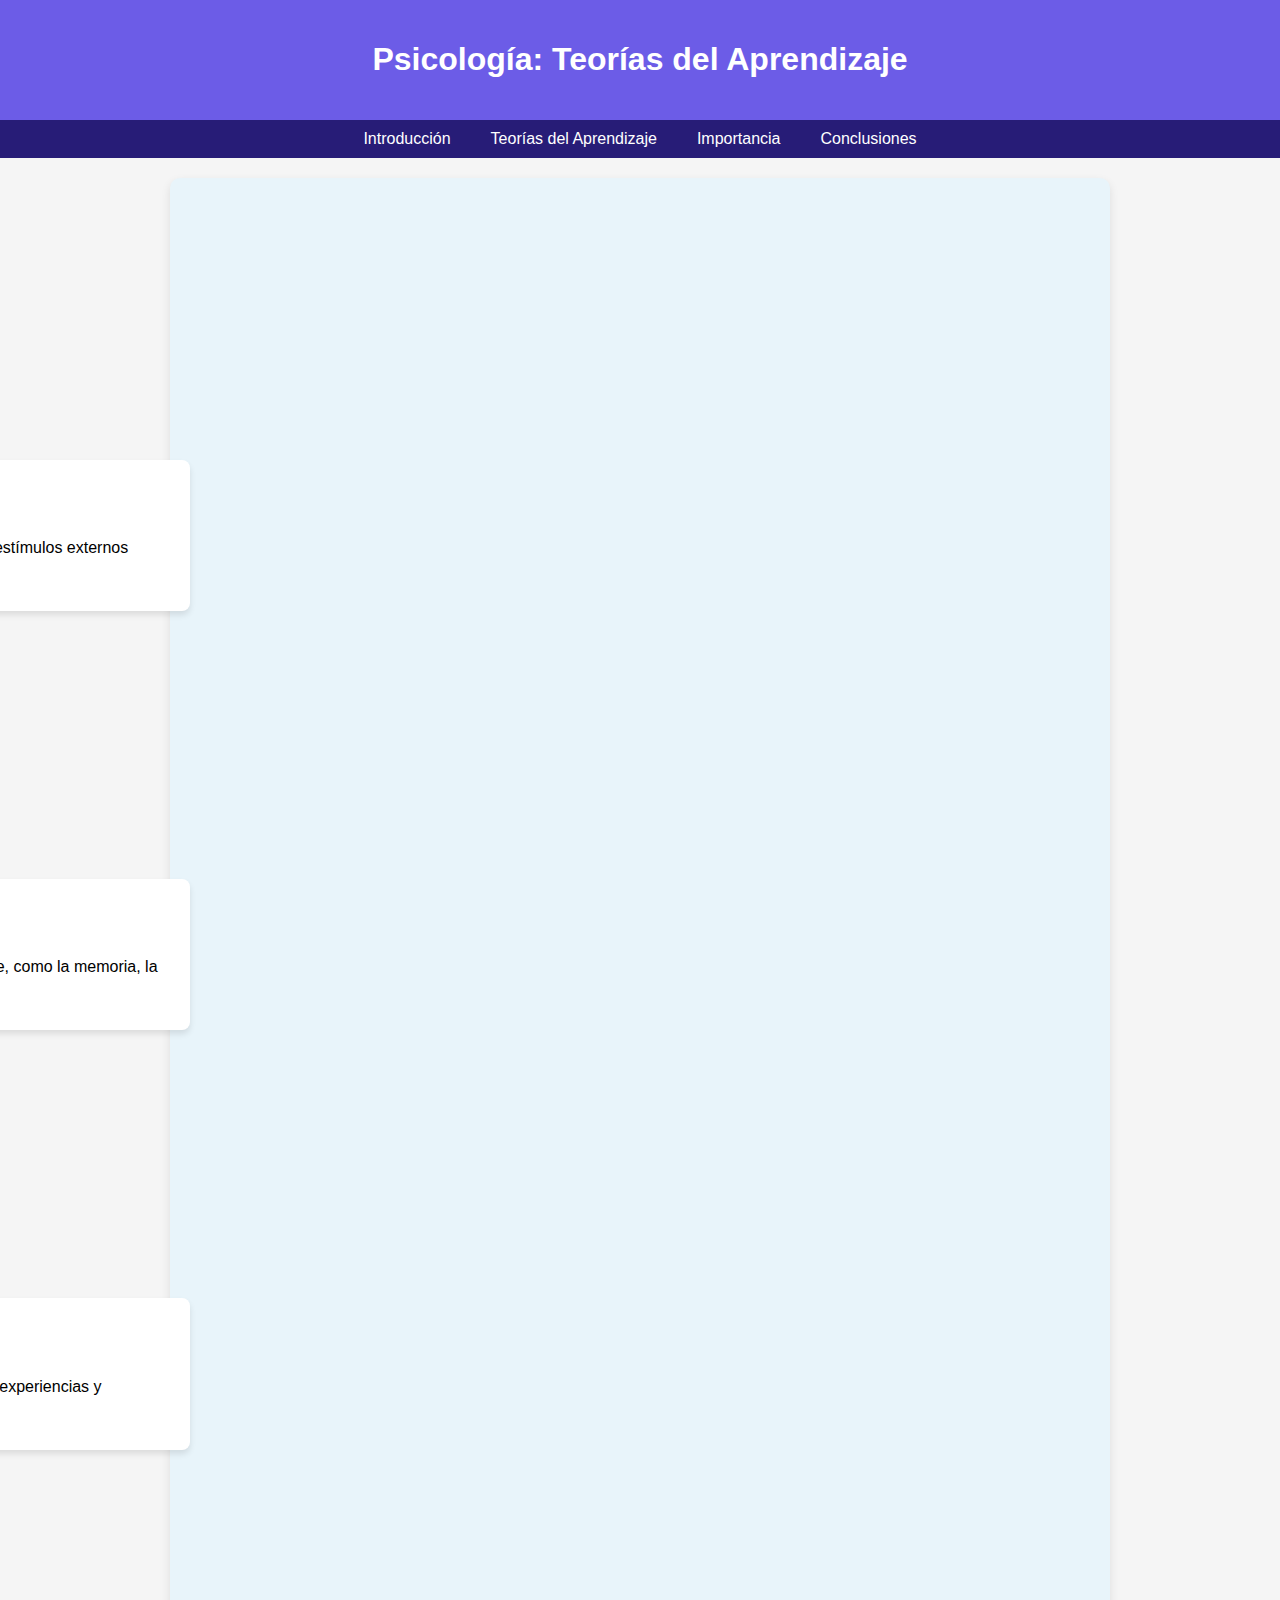
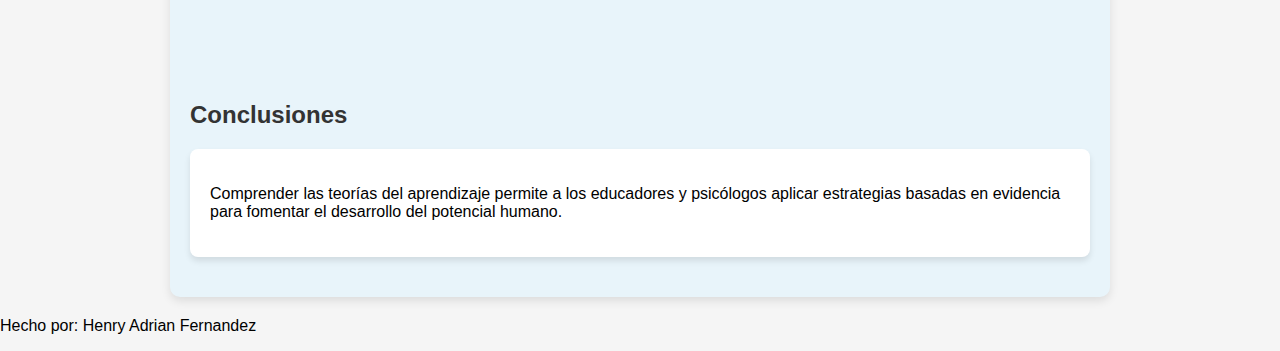
<file: index.html>
<!DOCTYPE html>
<html lang="es">
<head>
  <meta charset="UTF-8">
  <meta name="viewport" content="width=device-width, initial-scale=1.0">
  <title>Psicología: Teorías del Aprendizaje</title>
  <style>
       /* Estilos generales */
   body {
    font-family: Arial, sans-serif;
    margin: 0;
    padding: 0;
    background-color: #f5f5f5;
  }

  header {
    background: #6c5ce7;
    color: white;
    padding: 20px 0;
    text-align: center;
  }

  nav {
    background-color: #271c77;
  }

  nav ul {
    display: flex;
    justify-content: center;
    list-style: none;
    margin: 0;
    padding: 0;
  }

  nav ul li {
    margin: 0;
    padding: 10px 20px;
  }

  nav ul li a {
    color: white;
    text-decoration: none;
  }

  nav ul li a:hover {
    text-decoration: underline;
  }

  .container {
    max-width: 900px;
    margin: 20px auto;
    padding: 20px;
    background-color: #e8f4fa;
    border-radius: 10px;
    box-shadow: 0 4px 10px rgba(0, 0, 0, 0.1);
  }

  h2 {
    color: #333;
  }

  /* Posicionamiento */
  .image-container {
    display: flex;
    justify-content: space-around;
    align-items: center;
    margin: 20px 0;
  }

  .image-container img {
    width: 45%;
    border-radius: 10px;
    box-shadow: 0 4px 6px rgba(0, 0, 0, 0.1);
  }

  /* Animaciones */
  .box {
    margin: 20px 0;
    padding: 20px;
    background: white;
    border-radius: 8px;
    box-shadow: 0 4px 6px rgba(0, 0, 0, 0.1);
    transition: transform 0.3s, background-color 0.3s;
  }

  .box:hover {
    transform: translateY(-10px);
    background-color: #d4f0fc;
  }

  .fade-in {
    opacity: 0;
    animation: fadeIn 1.5s ease-in forwards;
  }

  @keyframes fadeIn {
    to {
      opacity: 1;
    }
  }

  .slide-in {
    transform: translateX(-100%);
    animation: slideIn 1s ease-out forwards;
  }

  @keyframes slideIn {
    to {
      transform: translateX(0);
    }
  }

  .zoom-in {
    transform: scale(0);
    animation: zoomIn 1s ease-in forwards;
  }

  @keyframes zoomIn {
    to {
      transform: scale(1);
    }
  }
  </style>
</head>
<body>
  <header>
    <h1>Psicología: Teorías del Aprendizaje</h1>
  </header>
  <nav>
    <ul>
      <li><a href="#introduccion">Introducción</a></li>
      <li><a href="#teorias">Teorías del Aprendizaje</a></li>
      <li><a href="#importancia">Importancia</a></li>
      <li><a href="#conclusiones">Conclusiones</a></li>
    </ul>
  </nav>
  <div class="container">
    <section id="introduccion" class="fade-in">
      <h2>Introducción</h2>
      <div class="box">
        <p>La psicología del aprendizaje estudia cómo los individuos adquieren, procesan y retienen conocimientos y habilidades. Las teorías del aprendizaje buscan explicar estos procesos y cómo pueden aplicarse en la educación y el desarrollo personal.</p>
      </div>
    </section>
    <section id="teorias" class="slide-in">
      <h2>Teorías del Aprendizaje</h2>
      <div class="box">
        <h3>Conductismo</h3>
        <p>El conductismo, liderado por autores como Pavlov y Skinner, se centra en cómo el entorno y los estímulos externos influyen en el comportamiento. Propone que el aprendizaje ocurre a través del condicionamiento.</p>
      </div>
      <section class="image-container">
        <img src="img/conductismo.jpg" alt="Constructivismo">
      </section>
      <div class="box">
        <h3>Cognitivismo</h3>
        <p>El cognitivismo, desarrollado por Piaget y Vygotsky, enfatiza los procesos internos del aprendizaje, como la memoria, la percepción y la solución de problemas.</p>
      </div>
      <section class="image-container">
        <img src="img/cognitivismo.jpeg" alt="Constructivismo">
      </section>
      <div class="box">
        <h3>Constructivismo</h3>
        <p>El constructivismo sostiene que los individuos construyen su propio conocimiento basado en sus experiencias y reflexiones. Esta teoría destaca el aprendizaje activo y significativo.</p>
      </div>
      <section class="image-container">
        <img src="img/constructivismo.png" alt="Constructivismo">
      </section>
    </section>
    <section id="conclusiones">
      <h2>Conclusiones</h2>
      <div class="box">
        <p>Comprender las teorías del aprendizaje permite a los educadores y psicólogos aplicar estrategias basadas en evidencia para fomentar el desarrollo del potencial humano.</p>
      </div>
    </section>
  </div>
  <footer>
    <p>Hecho por: Henry Adrian Fernandez</p>
  </footer>
</body>
</html>
</file>
